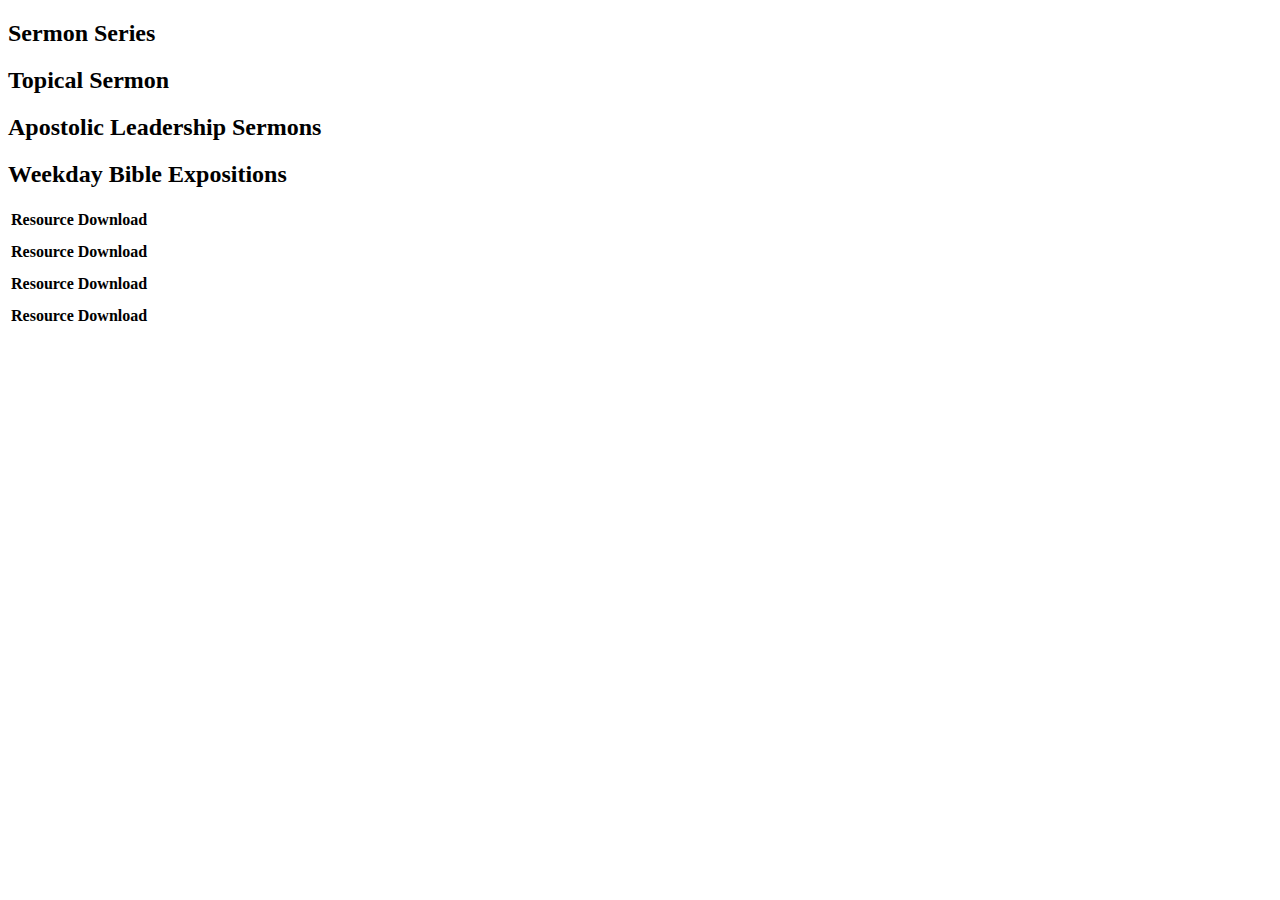
<file: preaching.html>
<!DOCTYPE html>
<html lang="en">
<head>
    <meta charset="UTF-8">
    <meta http-equiv="X-UA-Compatible" content="IE=edge">
    <meta name="viewport" content="width=device-width, initial-scale=1.0">
    <title>Sermons</title>
</head>
<body>
    <table>
        <h2>Sermon Series</h2>
        <tr>
            <th>Resource</th>
            <th>Download</th>
        </tr>
        <tr>

        </tr>                
        <tr>

        </tr>                
        <tr>

        </tr>                
        <tr>

        </tr>                
        <tr>

        </tr>
        <h2>Topical Sermon</h2>
        <tr>
            <th>Resource</th>
            <th>Download</th>
        </tr>
        <tr>

        </tr>                
        <tr>

        </tr>                
        <tr>

        </tr>                
        <tr>

        </tr>                
        <tr>

        </tr>
        <h2>Apostolic Leadership Sermons</h2>
        <tr>
            <th>Resource</th>
            <th>Download</th>
        </tr>
        <tr>

        </tr>                
        <tr>

        </tr>                
        <tr>

        </tr>                
        <tr>

        </tr>                
        <tr>

        </tr>
        <h2>Weekday Bible Expositions</h2>
        <tr>
            <th>Resource</th>
            <th>Download</th>
        </tr>
        <tr>

        </tr>                
        <tr>

        </tr>                
        <tr>

        </tr>                
        <tr>

        </tr>                
        <tr>

        </tr>
    </table>
</body>
</html>
</file>
